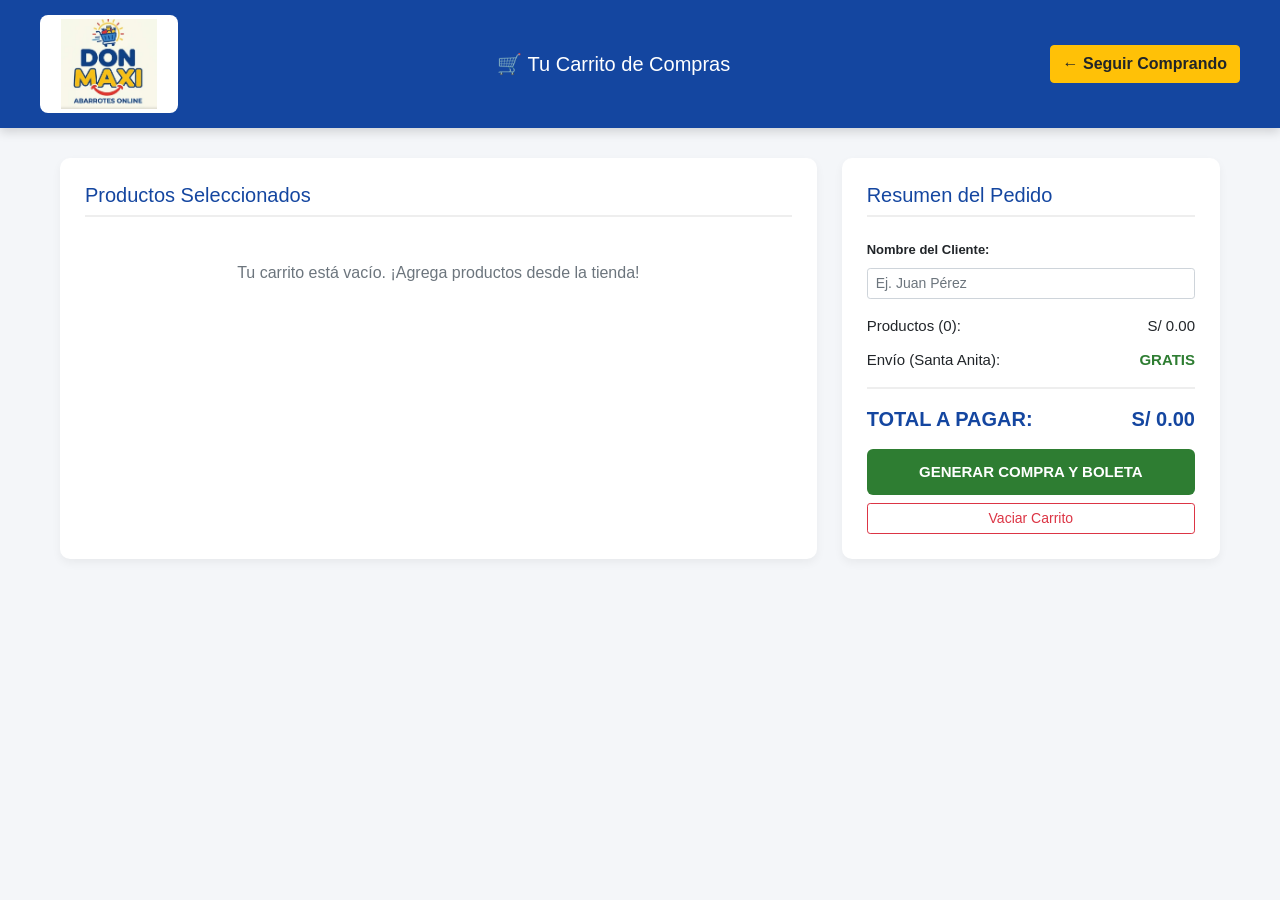
<file: carrito.html>
<!DOCTYPE html>
<html lang="es">
<head>
    <meta charset="UTF-8">
    <meta name="viewport" content="width=device-width, initial-scale=1.0">
    <link rel="stylesheet" href="https://cdn.jsdelivr.net/npm/bootstrap@4.6.2/dist/css/bootstrap.min.css">
    <title>Mi Carrito - Don Maxi</title>
    <link rel="stylesheet" href="estilos.css">
    <style>
        /* Estilos específicos para el Carrito y la Boleta Virtual */
        .carrito-contenedor {
            max-width: 1200px;
            margin: 30px auto;
            padding: 0 20px;
            display: grid;
            grid-template-columns: 2fr 1fr;
            gap: 25px;
        }

        .caja-blanca {
            background: #FFFFFF;
            padding: 25px;
            border-radius: 10px;
            box-shadow: 0 4px 10px rgba(0, 0, 0, 0.05);
        }

        .item-carrito {
            display: flex;
            align-items: center;
            justify-content: space-between;
            border-bottom: 1px solid #EEEEEE;
            padding: 15px 0;
            gap: 15px;
        }

        .item-carrito img {
            width: 70px;
            height: 70px;
            object-fit: contain;
        }

        .item-info {
            flex: 1;
        }

        .item-info h5 {
            font-size: 15px;
            font-weight: 600;
            margin-bottom: 4px;
            color: var(--color-texto);
        }

        .item-precio {
            color: var(--color-principal);
            font-weight: bold;
            font-size: 15px;
        }

        .btn-eliminar {
            background-color: #FFEBEE;
            color: #D32F2F;
            border: none;
            padding: 6px 10px;
            border-radius: 6px;
            font-size: 13px;
            font-weight: bold;
            cursor: pointer;
        }

        .btn-eliminar:hover {
            background-color: #FFCDD2;
        }

        .resumen-fila {
            display: flex;
            justify-content: space-between;
            margin-bottom: 12px;
            font-size: 15px;
        }

        .resumen-total {
            display: flex;
            justify-content: space-between;
            font-size: 20px;
            font-weight: bold;
            color: var(--color-principal);
            border-top: 2px solid #EEEEEE;
            padding-top: 15px;
            margin-top: 15px;
        }

        .btn-comprar {
            width: 100%;
            background-color: #2E7D32;
            color: white;
            border: none;
            padding: 12px;
            border-radius: 6px;
            font-weight: bold;
            font-size: 15px;
            margin-top: 15px;
            cursor: pointer;
        }

        .btn-comprar:hover {
            background-color: #1B5E20;
        }

        /* Estilos de la Boleta Virtual */
        .boleta-modal {
            display: none;
            position: fixed;
            top: 0; left: 0; width: 100%; height: 100%;
            background: rgba(0, 0, 0, 0.6);
            z-index: 2000;
            justify-content: center;
            align-items: center;
            padding: 20px;
        }

        .boleta-papel {
            background: #FFFFFF;
            width: 100%;
            max-width: 420px;
            padding: 25px;
            border-radius: 8px;
            box-shadow: 0 10px 25px rgba(0,0,0,0.3);
            font-family: 'Courier New', Courier, monospace;
        }

        .boleta-header {
            text-align: center;
            border-bottom: 2px dashed #333;
            padding-bottom: 10px;
            margin-bottom: 15px;
        }

        .boleta-tabla {
            width: 100%;
            font-size: 13px;
            margin-bottom: 15px;
        }

        .boleta-tabla th {
            border-bottom: 1px dashed #333;
            padding-bottom: 5px;
        }

        .boleta-tabla td {
            padding: 5px 0;
        }

        .boleta-total {
            border-top: 2px dashed #333;
            padding-top: 10px;
            display: flex;
            justify-content: space-between;
            font-size: 18px;
            font-weight: bold;
        }

        @media (max-width: 768px) {
            .carrito-contenedor {
                grid-template-columns: 1fr;
            }
        }
    </style>
</head>
<body>

    <!-- HEADER SIMPLIFICADO -->
    <header class="header-principal">
        <div class="header-superior">
            <div class="contenedor-header">
                <a href="index.html" class="logo-link">
                    <img src="img/Logo.jpg" alt="Logo Don Maxi" class="logo-img">
                </a>
                <h2 style="color: white; margin: 0; font-size: 20px;">🛒 Tu Carrito de Compras</h2>
                <a href="index.html" class="btn btn-warning font-weight-bold">← Seguir Comprando</a>
            </div>
        </div>
    </header>

    <!-- CONTENIDO DEL CARRITO -->
    <div class="carrito-contenedor">
        
        <!-- Lista de Productos -->
        <div class="caja-blanca">
            <h3 class="titulo-seccion">Productos Seleccionados</h3>
            <div id="lista-carrito">
                <!-- Se llena dinámicamente con JavaScript -->
            </div>
        </div>

        <!-- Resumen de Compra -->
        <div class="caja-blanca" style="height: fit-content;">
            <h3 class="titulo-seccion">Resumen del Pedido</h3>
            
            <div class="form-group">
                <label for="cliente-nombre" style="font-size: 13px; font-weight: bold;">Nombre del Cliente:</label>
                <input type="text" id="cliente-nombre" class="form-control form-control-sm" placeholder="Ej. Juan Pérez">
            </div>

            <div class="resumen-fila">
                <span>Productos (<span id="resumen-cantidad">0</span>):</span>
                <span id="resumen-subtotal">S/ 0.00</span>
            </div>
            <div class="resumen-fila">
                <span>Envío (Santa Anita):</span>
                <span style="color: #2E7D32; font-weight: bold;">GRATIS</span>
            </div>
            <div class="resumen-total">
                <span>TOTAL A PAGAR:</span>
                <span id="resumen-total">S/ 0.00</span>
            </div>

            <button class="btn-comprar" onclick="generarBoleta()">GENERAR COMPRA Y BOLETA</button>
            <button class="btn btn-outline-danger btn-sm btn-block mt-2" onclick="vaciarCarrito()">Vaciar Carrito</button>
        </div>

    </div>

    <!-- MODAL BOLETA VIRTUAL -->
    <div class="boleta-modal" id="modal-boleta">
        <div class="boleta-papel">
            <div class="boleta-header">
                <h4 style="font-weight: bold; margin: 0;">ABARROTES DON MAXI</h4>
                <small>RUC: 20601234567</small><br>
                <small>Santa Anita, Lima - Perú</small><br>
                <strong style="display:block; margin-top:8px;">BOLETA DE VENTA ELECTRÓNICA</strong>
                <small id="boleta-numero">N° B001-00001</small>
            </div>

            <div style="font-size: 12px; margin-bottom: 10px;">
                <div><strong>Fecha:</strong> <span id="boleta-fecha"></span></div>
                <div><strong>Cliente:</strong> <span id="boleta-cliente"></span></div>
            </div>

            <table class="boleta-tabla">
                <thead>
                    <tr>
                        <th>Cant</th>
                        <th>Descripción</th>
                        <th style="text-align: right;">Importe</th>
                    </tr>
                </thead>
                <tbody id="boleta-items">
                    <!-- Productos de la boleta -->
                </tbody>
            </table>

            <div class="boleta-total">
                <span>TOTAL:</span>
                <span id="boleta-total-final">S/ 0.00</span>
            </div>

            <div class="text-center mt-4 d-print-none">
                <button class="btn btn-primary btn-sm" onclick="window.print()">🖨️ Imprimir Boleta</button>
                <button class="btn btn-success btn-sm" onclick="finalizarYVolver()">✅ Finalizar</button>
            </div>
        </div>
    </div>

    <script>
        document.addEventListener('DOMContentLoaded', renderizarCarrito);

        function obtenerCarrito() {
            return JSON.parse(localStorage.getItem('carritoDonMaxi')) || [];
        }

        function guardarCarrito(carrito) {
            localStorage.setItem('carritoDonMaxi', JSON.stringify(carrito));
            renderizarCarrito();
        }

        function renderizarCarrito() {
            const carrito = obtenerCarrito();
            const contenedor = document.getElementById('lista-carrito');
            contenedor.innerHTML = '';

            if (carrito.length === 0) {
                contenedor.innerHTML = '<p class="text-muted text-center py-4">Tu carrito está vacío. ¡Agrega productos desde la tienda!</p>';
                actualizarResumen(0, 0);
                return;
            }

            let totalCantidad = 0;
            let totalPrecio = 0;

            carrito.forEach((item, index) => {
                const subtotal = item.precio * item.cantidad;
                totalCantidad += item.cantidad;
                totalPrecio += subtotal;

                contenedor.innerHTML += `
                    <div class="item-carrito">
                        <img src="${item.imagen}" alt="${item.nombre}">
                        <div class="item-info">
                            <h5>${item.nombre}</h5>
                            <span class="item-precio">S/ ${item.precio.toFixed(2)} c/u</span>
                        </div>
                        <div class="control-cantidad" style="margin: 0;">
                            <button class="btn-menos" onclick="cambiarCantidad(${index}, -1)">-</button>
                            <span class="cantidad-valor">${item.cantidad}</span>
                            <button class="btn-mas" onclick="cambiarCantidad(${index}, 1)">+</button>
                        </div>
                        <div style="min-width: 80px; text-align: right; font-weight: bold;">
                            S/ ${subtotal.toFixed(2)}
                        </div>
                        <button class="btn-eliminar" onclick="eliminarProducto(${index})">🗑️</button>
                    </div>
                `;
            });

            actualizarResumen(totalCantidad, totalPrecio);
        }

        function cambiarCantidad(index, cambio) {
            const carrito = obtenerCarrito();
            carrito[index].cantidad += cambio;
            if (carrito[index].cantidad <= 0) {
                carrito.splice(index, 1);
            }
            guardarCarrito(carrito);
        }

        function eliminarProducto(index) {
            const carrito = obtenerCarrito();
            carrito.splice(index, 1);
            guardarCarrito(carrito);
        }

        function vaciarCarrito() {
            if (confirm('¿Seguro que deseas vaciar todo el carrito?')) {
                localStorage.removeItem('carritoDonMaxi');
                renderizarCarrito();
            }
        }

        function actualizarResumen(cantidad, total) {
            document.getElementById('resumen-cantidad').textContent = cantidad;
            document.getElementById('resumen-subtotal').textContent = `S/ ${total.toFixed(2)}`;
            document.getElementById('resumen-total').textContent = `S/ ${total.toFixed(2)}`;
        }

        function generarBoleta() {
            const carrito = obtenerCarrito();
            if (carrito.length === 0) {
                alert('Tu carrito está vacío. Agrega productos antes de comprar.');
                return;
            }

            const nombreCliente = document.getElementById('cliente-nombre').value.trim() || 'Cliente General';
            const ahora = new Date();
            const numBoleta = 'B001-' + Math.floor(10000 + Math.random() * 90000);

            document.getElementById('boleta-numero').textContent = `N° ${numBoleta}`;
            document.getElementById('boleta-fecha').textContent = ahora.toLocaleString('es-PE');
            document.getElementById('boleta-cliente').textContent = nombreCliente;

            const tbody = document.getElementById('boleta-items');
            tbody.innerHTML = '';
            let total = 0;

            carrito.forEach(item => {
                const importe = item.precio * item.cantidad;
                total += importe;
                tbody.innerHTML += `
                    <tr>
                        <td>${item.cantidad}</td>
                        <td>${item.nombre}</td>
                        <td style="text-align: right;">S/ ${importe.toFixed(2)}</td>
                    </tr>
                `;
            });

            document.getElementById('boleta-total-final').textContent = `S/ ${total.toFixed(2)}`;
            document.getElementById('modal-boleta').style.display = 'flex';
        }

        function finalizarYVolver() {
            localStorage.removeItem('carritoDonMaxi');
            window.location.href = 'index.html';
        }
    </script>
</body>
</html>
</file>
<file: estilos.css>
/* 1. RESET BÁSICO */
* {
    margin: 0;
    padding: 0;
    box-sizing: border-box;
    font-family: 'Segoe UI', Tahoma, Geneva, Verdana, sans-serif;
}

/* 2. VARIABLES DE COLOR */
:root {
    --color-principal: #1446A0;
    --color-secundario: #0D3275;
    --color-acento: #F5B700;
    --color-blanco: #FFFFFF;
    --color-texto: #222222;
}

body {
    background-color: #F4F6F9;
}

/* ================= ESTILOS DEL HEADER ================= */
.header-principal {
    width: 100%;
    position: sticky;
    top: 0;
    z-index: 1000;
    box-shadow: 0 4px 10px rgba(0, 0, 0, 0.15);
}

.header-superior {
    background-color: var(--color-principal);
    padding: 15px 30px;
}

.contenedor-header {
    max-width: 1200px;
    margin: 0 auto;
    display: flex;
    align-items: center;
    justify-content: space-between;
    gap: 20px;
}

.logo-link {
    background-color: var(--color-blanco);
    padding: 4px;
    border-radius: 8px;
    display: flex;
    align-items: center;
    justify-content: center;
    text-decoration: none;
}

.logo-img {
    height: 90px;
    width: 130px;
    display: block;
    object-fit: contain;
}

.buscador-form {
    flex: 1;
    max-width: 600px;
    display: flex;
    background-color: var(--color-blanco);
    border-radius: 50px;
    overflow: hidden;
    height: 44px;
}

.buscador-input {
    flex: 1;
    border: none;
    padding: 0 20px;
    font-size: 15px;
    outline: none;
}

.buscador-boton {
    background-color: var(--color-acento);
    color: var(--color-texto);
    border: none;
    padding: 0 25px;
    font-weight: bold;
    font-size: 15px;
    cursor: pointer;
    transition: background-color 0.2s;
}

.buscador-boton:hover {
    background-color: #DFA600;
}

.acciones-usuario {
    display: flex;
    align-items: center;
    gap: 15px;
}

.accion-item {
    display: flex;
    align-items: center;
    gap: 8px;
    color: var(--color-blanco);
    text-decoration: none;
}

.accion-item .icono {
    font-size: 24px;
}

.texto-accion {
    display: flex;
    flex-direction: column;
    line-height: 1.1;
}

.texto-accion small {
    font-size: 11px;
    opacity: 0.85;
}

.texto-accion strong {
    font-size: 14px;
}

.separador {
    width: 1px;
    height: 30px;
    background-color: rgba(255, 255, 255, 0.3);
}

.accion-carrito {
    position: relative;
    background-color: rgba(255, 255, 255, 0.15);
    padding: 10px 14px;
    border-radius: 8px;
    text-decoration: none;
    font-size: 22px;
    transition: background-color 0.2s;
}

.contador {
    position: absolute;
    top: -6px;
    right: -6px;
    background-color: var(--color-acento);
    color: var(--color-texto);
    font-size: 12px;
    font-weight: bold;
    padding: 2px 7px;
    border-radius: 50%;
}

/* Menú Inferior */
.menu-navegacion {
    background-color: var(--color-secundario);
    padding: 0 30px;
}

.menu-lista {
    max-width: 1200px;
    margin: 0 auto;
    list-style: none;
    display: flex;
    align-items: center;
    justify-content: center;
    gap: 35px;
}

.menu-item {
    position: relative;
}

.menu-item > a {
    display: block;
    color: var(--color-blanco);
    text-decoration: none;
    font-size: 14px;
    font-weight: bold;
    padding: 12px 5px;
    transition: color 0.2s;
}

.menu-item > a:hover {
    color: var(--color-acento);
}

.destacado-oferta {
    color: var(--color-acento) !important;
}

.submenu {
    display: none;
    position: absolute;
    top: 100%;
    left: 0;
    background-color: var(--color-blanco);
    min-width: 220px;
    list-style: none;
    box-shadow: 0 6px 15px rgba(0, 0, 0, 0.15);
    border-top: 3px solid var(--color-acento);
    border-radius: 0 0 8px 8px;
    overflow: hidden;
}

.con-submenu:hover .submenu {
    display: block;
}

.submenu li a {
    display: block;
    padding: 10px 15px;
    color: var(--color-texto);
    text-decoration: none;
    font-size: 14px;
    border-bottom: 1px solid #EEEEEE;
}

.submenu li a:hover {
    background-color: #F0F4FF;
    color: var(--color-principal);
    font-weight: bold;
}

/* ================= LAYOUT DE DOS COLUMNAS ================= */
.contenedor-principal {
    max-width: 1200px;
    margin: 25px auto;
    padding: 0 20px;
    display: flex;
    gap: 25px;
}

/* Barra Lateral Izquierda */
.barra-lateral {
    width: 260px;
    flex-shrink: 0;
    background-color: var(--color-blanco);
    border-radius: 10px;
    padding: 20px;
    box-shadow: 0 4px 10px rgba(0, 0, 0, 0.05);
    height: fit-content;
}

.sidebar-titulo {
    font-size: 16px;
    color: var(--color-principal);
    margin-bottom: 12px;
    padding-bottom: 6px;
    border-bottom: 2px solid var(--color-acento);
    font-weight: bold;
}

.sidebar-titulo:not(:first-child) {
    margin-top: 25px;
}

.sidebar-lista {
    list-style: none;
    display: flex;
    flex-direction: column;
    gap: 8px;
}

.sidebar-lista li a {
    display: block;
    padding: 10px 12px;
    color: var(--color-texto);
    text-decoration: none;
    font-size: 14px;
    border-radius: 6px;
    transition: all 0.2s ease;
    background-color: #F8F9FA;
}

.sidebar-lista li a:hover {
    background-color: var(--color-principal);
    color: var(--color-blanco);
    padding-left: 16px;
}

/* Contenido Principal (Derecha) */
.contenido-principal {
    flex: 1;
}

.seccion-catalogo {
    background-color: var(--color-blanco);
    padding: 25px;
    border-radius: 10px;
    box-shadow: 0 4px 10px rgba(0, 0, 0, 0.05);
}

.titulo-seccion {
    color: var(--color-principal);
    font-size: 20px;
    margin-bottom: 20px;
    border-bottom: 2px solid #EEEEEE;
    padding-bottom: 8px;
}

/* ================= GRILLA 3 COLUMNAS (3x3 y el décimo baja) ================= */
.grilla-productos {
    display: grid;
    grid-template-columns: repeat(3, 1fr);
    gap: 20px;
}

/* 1. Estructura de la tarjeta para alinear todo perfectamente */
.card-producto {
    background-color: var(--color-blanco);
    border: 1px solid #E0E0E0;
    border-radius: 6px;
    padding: 15px;
    position: relative;
    display: flex;
    flex-direction: column; /* Apila los elementos verticalmente */
    box-shadow: 0 2px 5px rgba(0, 0, 0, 0.04);
    transition: transform 0.2s, box-shadow 0.2s;
}

.card-producto:hover {
    transform: translateY(-3px);
    box-shadow: 0 5px 15px rgba(0, 0, 0, 0.08);
}

.badge-descuento {
    position: absolute;
    top: 12px;
    right: 12px;
    background-color: #333333;
    color: white;
    font-size: 11px;
    font-weight: bold;
    padding: 3px 7px;
    border-radius: 4px;
    z-index: 2;
}

.producto-img {
    width: 100%;
    height: 150px;
    object-fit: contain;
    margin-bottom: 12px;
}

.producto-marca {
    font-size: 12px;
    color: #777777;
    margin-bottom: 4px;
}

/* 2. Altura fija para el título para que todas las tarjetas midan lo mismo */
.producto-nombre {
    font-size: 14px;
    color: var(--color-texto);
    font-weight: 600;
    line-height: 1.3;
    margin-bottom: 12px;
    height: 55px; 
    overflow: hidden;
}

/* 3. Contenedor de precios con altura fija para compensar si no hay descuento */
.contenedor-precios {
    display: flex;
    flex-direction: column;
    justify-content: flex-end;
    height: 48px; /* Altura reservada tanto si hay precio tachado como si no */
    margin-bottom: 12px;
}

.precio-anterior {
    font-size: 13px;
    color: #999999;
    text-decoration: line-through;
    height: 18px; /* Espacio reservado para el texto tachado */
}

.precio-actual {
    font-size: 18px;
    font-weight: bold;
    color: var(--color-principal);
}

/* 4. Empuja los controles y el botón al fondo exacto de la tarjeta */
.control-cantidad {
    display: flex;
    align-items: center;
    justify-content: space-between;
    border: 1px solid #CCCCCC;
    border-radius: 4px;
    padding: 4px 10px;
    margin-top: auto; /* Truco de Flexbox: empuja este bloque y el botón hacia abajo */
    margin-bottom: 10px;
    background-color: #FFFFFF;
}

.btn-menos, .btn-mas {
    background: none;
    border: none;
    color: #D32F2F;
    font-size: 18px;
    font-weight: bold;
    cursor: pointer;
    padding: 0 8px;
}

.btn-menos:hover, .btn-mas:hover {
    opacity: 0.8;
}

.cantidad-valor {
    font-size: 15px;
    font-weight: bold;
    color: var(--color-texto);
}

/* Botón Agregar al Carrito */
.btn-agregar {
    background-color: #E50914;
    color: white;
    border: none;
    padding: 10px;
    border-radius: 4px;
    font-size: 12px;
    font-weight: bold;
    cursor: pointer;
    text-transform: uppercase;
    transition: background-color 0.2s;
    width: 100%;
}

.btn-agregar:hover {
    background-color: #B20710;
}






/* ================= RESPONSIVE PARA CELULARES ================= */
@media (max-width: 768px) {
    .contenedor-principal {
        flex-direction: column;
    }
    
    .barra-lateral {
        width: 100%;
    }

    .grilla-productos {
        grid-template-columns: repeat(1, 1fr);
    }
}
/* ================= ESTILOS DEL FOOTER ================= */
.footer-principal {
    background-color: var(--color-secundario); /* Azul oscuro corporativo (#0D3275) */
    color: var(--color-blanco);
    padding-top: 40px;
    margin-top: 50px;
    border-top: 4px solid var(--color-acento); /* Detalle en Amarillo Mostaza */
}

.footer-contenedor {
    max-width: 1200px;
    margin: 0 auto;
    padding: 0 20px 30px 20px;
    display: grid;
    grid-template-columns: repeat(3, 1fr); /* 3 columnas organizadas */
    gap: 40px;
}

.footer-columna h3 {
    font-size: 16px;
    font-weight: bold;
    color: var(--color-acento); /* Títulos en amarillo mostaza */
    margin-bottom: 15px;
    letter-spacing: 0.5px;
}

.footer-columna ul {
    list-style: none;
    padding: 0;
    margin: 0;
}

.footer-columna ul li {
    margin-bottom: 10px;
}

.footer-columna ul li a {
    color: #E0E0E0;
    text-decoration: none;
    font-size: 14px;
    transition: color 0.2s, padding-left 0.2s;
}

.footer-columna ul li a:hover {
    color: var(--color-acento);
    padding-left: 5px; /* Pequeño efecto visual al pasar el mouse */
}

.footer-texto {
    font-size: 13px;
    color: #D0D7DE;
    margin-bottom: 15px;
    line-height: 1.4;
}

/* Iconos de Redes Sociales */
.redes-sociales {
    display: flex;
    gap: 15px;
}

.red-link {
    display: flex;
    align-items: center;
    justify-content: center;
    width: 36px;
    height: 36px;
    background-color: rgba(255, 255, 255, 0.1);
    border-radius: 50%;
    font-size: 18px;
    text-decoration: none;
    transition: background-color 0.2s, transform 0.2s;
}

.red-link:hover {
    background-color: var(--color-acento);
    transform: translateY(-3px);
}

/* Franja inferior de Copyright */
.footer-bottom {
    background-color: #092454; /* Tono aún más oscuro para separar la base */
    text-align: center;
    padding: 15px 20px;
    font-size: 12px;
    color: #B0C4DE;
    border-top: 1px solid rgba(255, 255, 255, 0.1);
}

/* ================= RESPONSIVE PARA CELULARES (FOOTER) ================= */
@media (max-width: 768px) {
    .footer-contenedor {
        grid-template-columns: 1fr; /* En celular las columnas bajan una por una */
        gap: 25px;
        text-align: center;
    }

    .redes-sociales {
        justify-content: center;
    }
}
</file>
